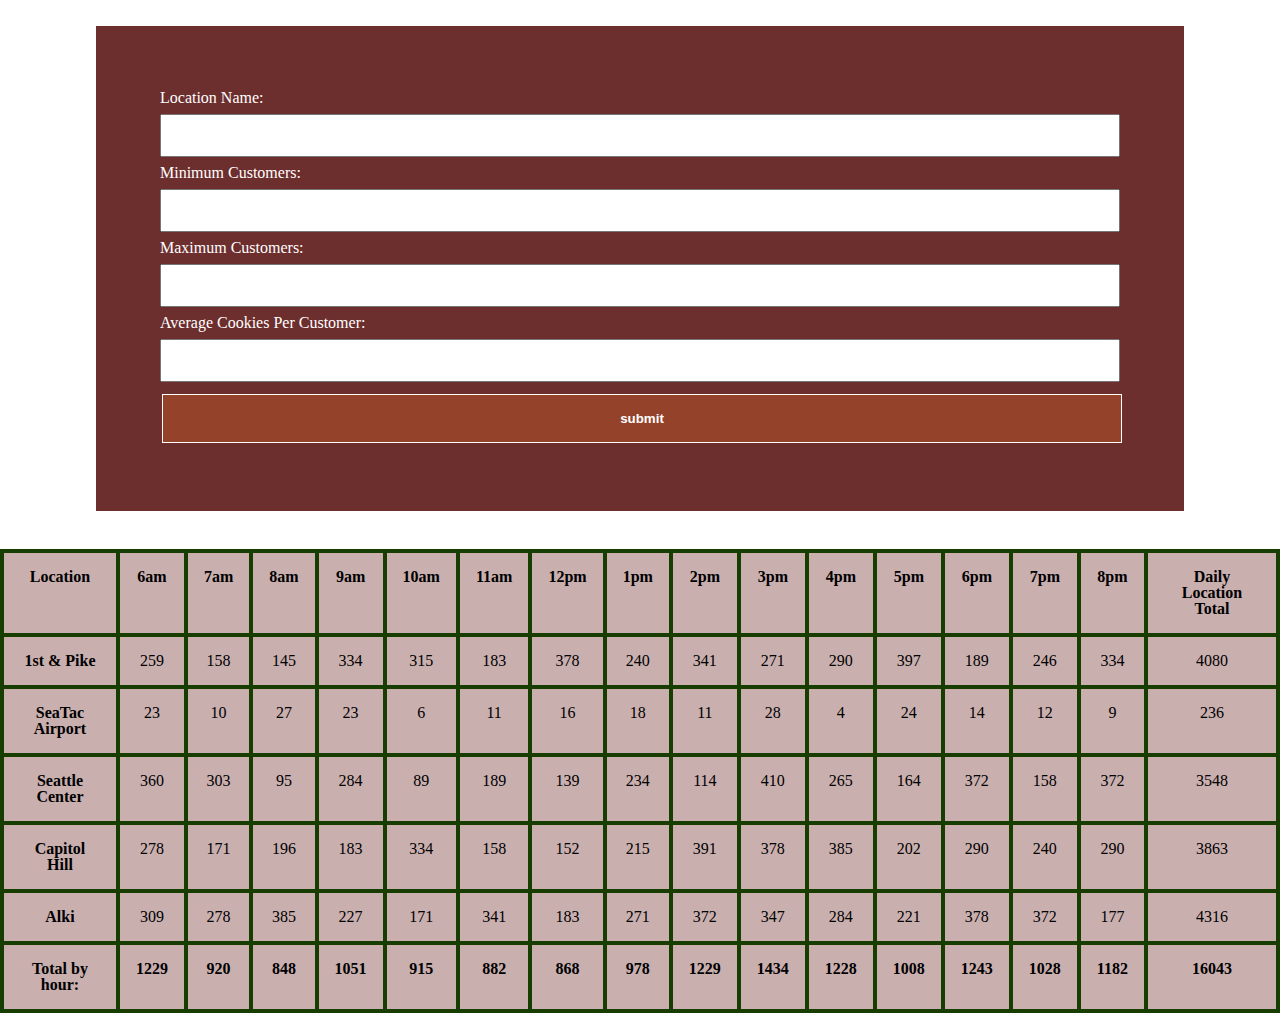
<file: sales.html>
<!DOCTYPE html>

<html>
    <head>
        <link href="css/reset.css" type="text/css" rel="stylesheet">
        <link href="css/style.css" type="text/css" rel="stylesheet">
    </head>
    <body>
        <header>
            <h1></h1>
            <nav></nav>

        </header>
        <main>
            <form id="addAStoreForm">
                <fieldset>
                    <label>Location Name:</label>
                    <input name = "locationName" type = "text"/>
                    <label>Minimum Customers:</label>
                    <input name = "minimum" type = "text"/>
                    <label>Maximum Customers:</label>
                    <input name = "maximum" type = "text"/>
                    <label>Average Cookies Per Customer:</label>
                    <input name = "averageCookies" type = "text"/>

                    <input type = "submit" name = "submit" value = "submit"/>
                </fieldset>
            </form>
        <table id="storeList">
        </table>
        </main>
        <footer></footer>
        <script src="js/app.js" type="text/javascript"></script>
    </body>
</html>
</file>
<file: css/style.css>
body {
    color: black;
    background: url(https://images.unsplash.com/photo-1457092716468-97352752b749?ixlib=rb-1.2.1&ixid=eyJhcHBfaWQiOjEyMDd9&auto=format&fit=crop&w=2186&q=80);
}

table{
    text-align: center;
    padding: 10%;
    margin-left: auto;
    margin-right: auto;
    table-layout: auto;
    margin-top: 3%;
  }
  
  td:first-child {
      font-weight: bolder;
  }

  tr:first-child {
    font-weight: bolder;
  }

  td {
    background-color: rgb(202, 175, 175);
    color: rgb(0, 0, 0);
    border: 4px solid  rgb(23, 61, 1);
    padding: 1em;
    margin: 1em;
  }

  form {
    background: rgb(109, 46, 46);
    color: white;
    text-align: left;
    width: 960px;
    margin: 0px auto;
    margin-top: 2%;
    padding: 5%;
  }

  input {
    box-sizing: border-box;
    width: 100%;
    padding: 12px 20px;
    margin: 8px 0;
  }

  input[type=submit] {
    background-color: rgb(148, 66, 42);
    border: solid 1px white;
    color: white;
    font-weight: bold;
    padding: 16px 32px;
    margin: 4px 2px;
  }
</file>
